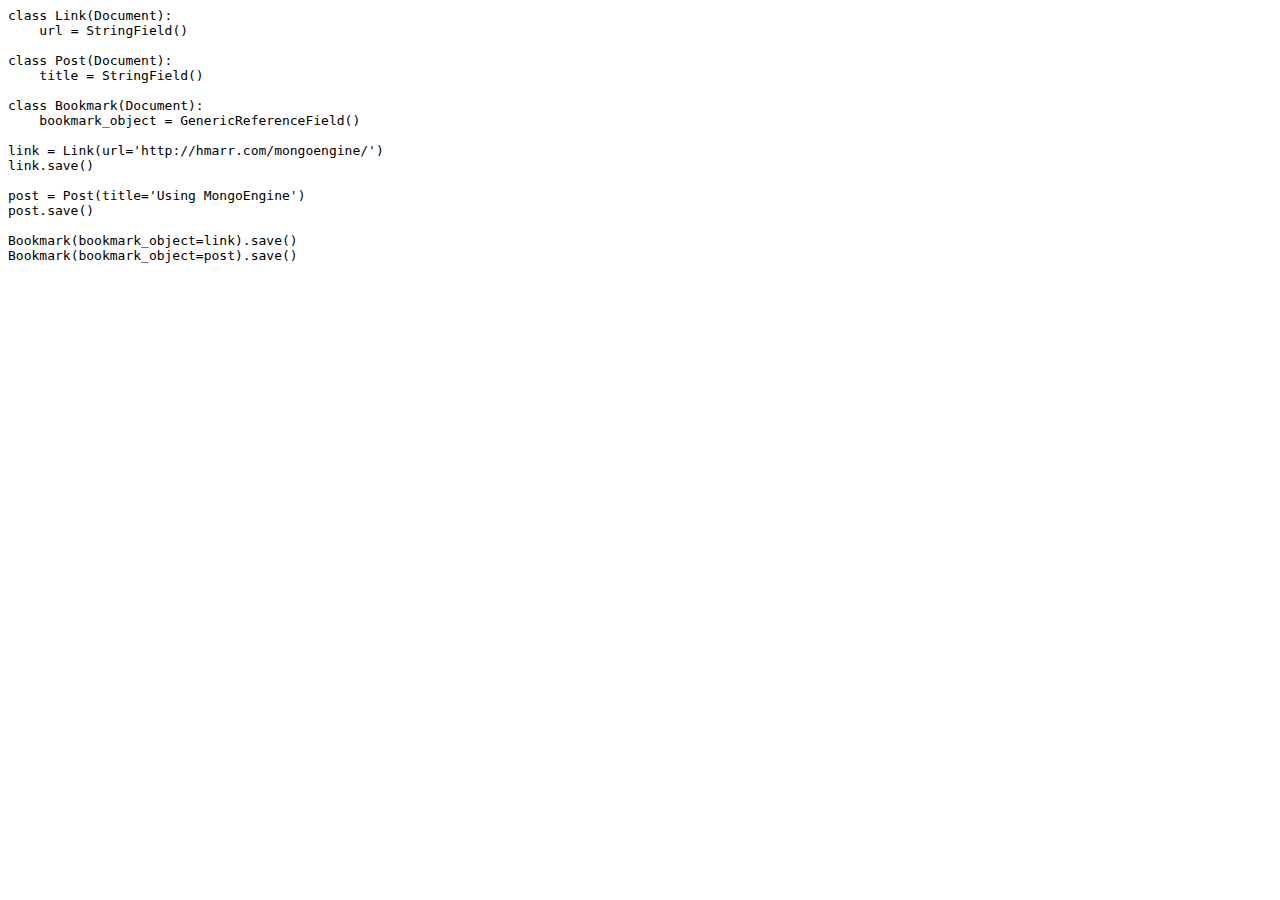
<file: test.html>
<html>
<meta charset="utf-8">
  
  <meta name="viewport" content="width=device-width, initial-scale=1.0">
  
  <title>2.3. Defining documents &mdash; MongoEngine 0.18.2 documentation</title>
</body>
<div class="highlight-default"><div class="highlight"><pre><span></span><span class="k">class</span> <span class="nc">Link</span><span class="p">(</span><span class="n">Document</span><span class="p">):</span>
    <span class="n">url</span> <span class="o">=</span> <span class="n">StringField</span><span class="p">()</span>

<span class="k">class</span> <span class="nc">Post</span><span class="p">(</span><span class="n">Document</span><span class="p">):</span>
    <span class="n">title</span> <span class="o">=</span> <span class="n">StringField</span><span class="p">()</span>

<span class="k">class</span> <span class="nc">Bookmark</span><span class="p">(</span><span class="n">Document</span><span class="p">):</span>
    <span class="n">bookmark_object</span> <span class="o">=</span> <span class="n">GenericReferenceField</span><span class="p">()</span>

<span class="n">link</span> <span class="o">=</span> <span class="n">Link</span><span class="p">(</span><span class="n">url</span><span class="o">=</span><span class="s1">&#39;http://hmarr.com/mongoengine/&#39;</span><span class="p">)</span>
<span class="n">link</span><span class="o">.</span><span class="n">save</span><span class="p">()</span>

<span class="n">post</span> <span class="o">=</span> <span class="n">Post</span><span class="p">(</span><span class="n">title</span><span class="o">=</span><span class="s1">&#39;Using MongoEngine&#39;</span><span class="p">)</span>
<span class="n">post</span><span class="o">.</span><span class="n">save</span><span class="p">()</span>

<span class="n">Bookmark</span><span class="p">(</span><span class="n">bookmark_object</span><span class="o">=</span><span class="n">link</span><span class="p">)</span><span class="o">.</span><span class="n">save</span><span class="p">()</span>
<span class="n">Bookmark</span><span class="p">(</span><span class="n">bookmark_object</span><span class="o">=</span><span class="n">post</span><span class="p">)</span><span class="o">.</span><span class="n">save</span><span class="p">()</span>
</pre></div>
</body>
</html>
</file>
